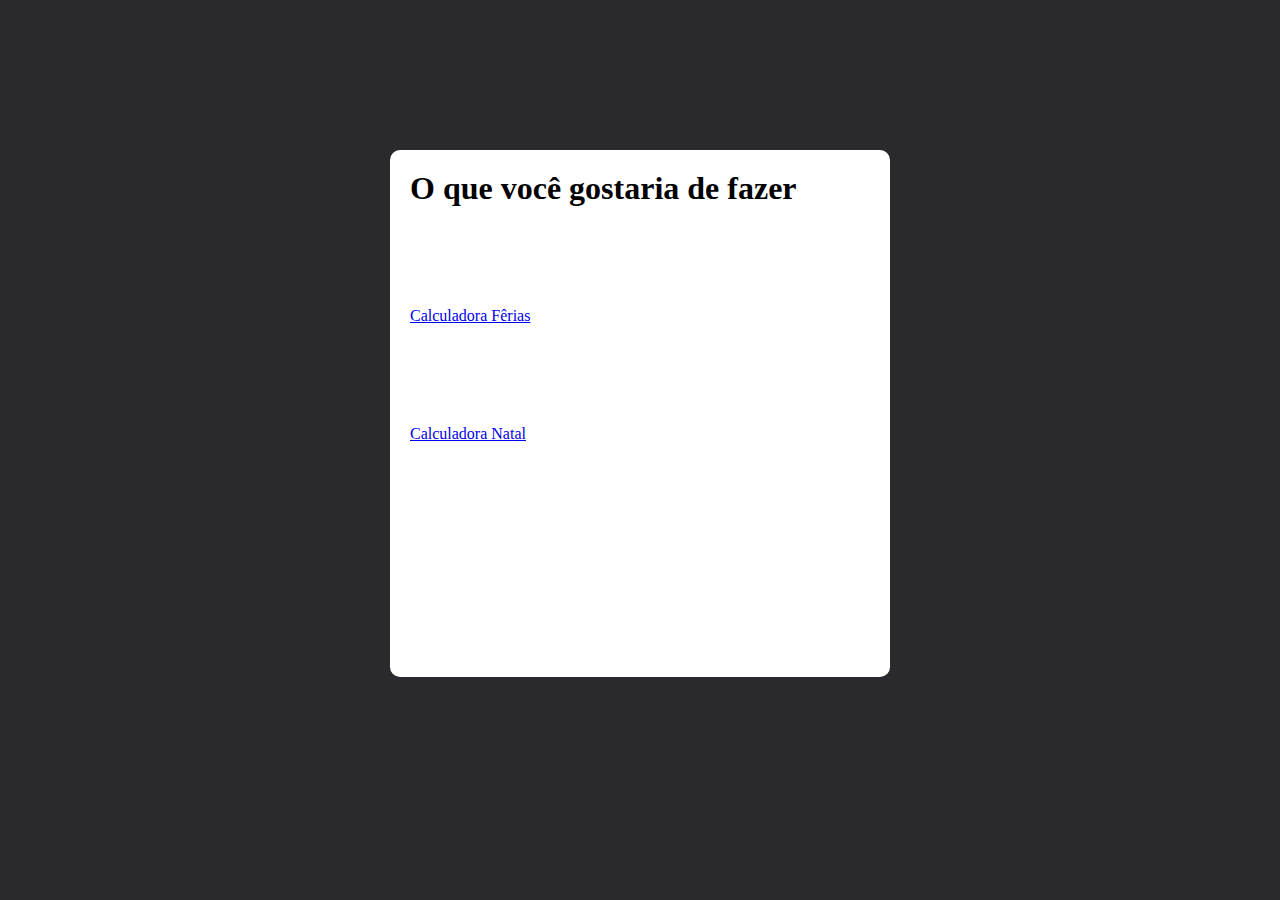
<file: index.html>
<!DOCTYPE html>
<html lang="pt-br">
<head>
  <link rel="preconnect" href="https://fonts.googleapis.com">
  <link rel="preconnect" href="https://fonts.gstatic.com" crossorigin>
  <meta charset="UTF-8">
  <meta name="viewport" content="width=device-width, initial-scale=1.0">
  <title>Document</title>
  <link href="https://fonts.googleapis.com/css2?family=Poppins&family=Roboto:wght@400;700&display=swap" rel="stylesheet">
  <link rel="stylesheet" href="./Ferias/styles/home.css">
</head>
<body>
  <main>
    <h1>O que você gostaria de fazer</h1>
    <div class="calculadoras">
      <a href="./Ferias/pages/calcFerias.html">Calculadora Fêrias</a>
      <a href="./Ferias/pages/calcNatal.html">Calculadora Natal</a>
    </div>
  </main>
</body>
</html>
</file>
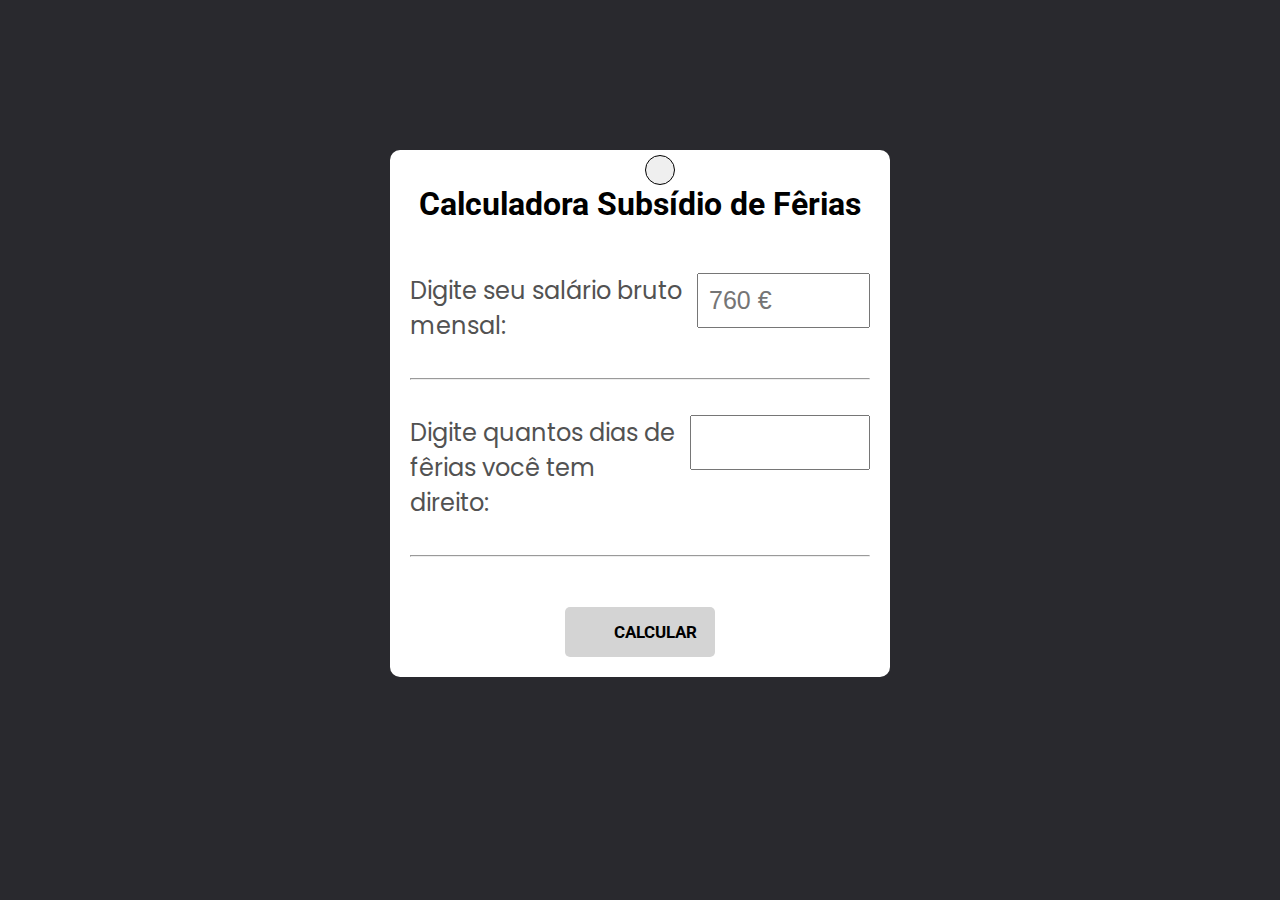
<file: Ferias/pages/calcFerias.html>
<!DOCTYPE html>
<html lang="pt-br">
<head>
  <link rel="preconnect" href="https://fonts.googleapis.com">
  <link rel="preconnect" href="https://fonts.gstatic.com" crossorigin>
  <meta charset="UTF-8">
  <meta name="viewport" content="width=device-width, initial-scale=1.0">
  <title>Calculadora Fêrias</title>
  <link href="https://fonts.googleapis.com/css2?family=Poppins&family=Roboto:wght@400;700&display=swap" rel="stylesheet">
  <link rel="stylesheet" href="../styles/calcFerias.css">
  <script src="../scripts/script.js" defer></script>
</head>
<body>
  <main>
    <button id="back"></button>
    <div class="calc-ferias">
      <h1>Calculadora Subsídio de Fêrias</h1>
      <div class="sub">
        <div class="salario">
          <h2>Digite seu salário bruto mensal:
          </h2>
          <input id="salario" type="number" placeholder="760 €">
        </div>
      <hr>
        <div class="diasFerias">
          <h2>Digite quantos dias de fêrias você tem direito:</h2>
          <input id="meses" type="number">
        </div>
      <hr>
        </div>
        <h2 id="resultado"></h2>
      <input  id="send" type="submit" value="Calcular">
    </div>
  </main>
</body>
</html>
</file>
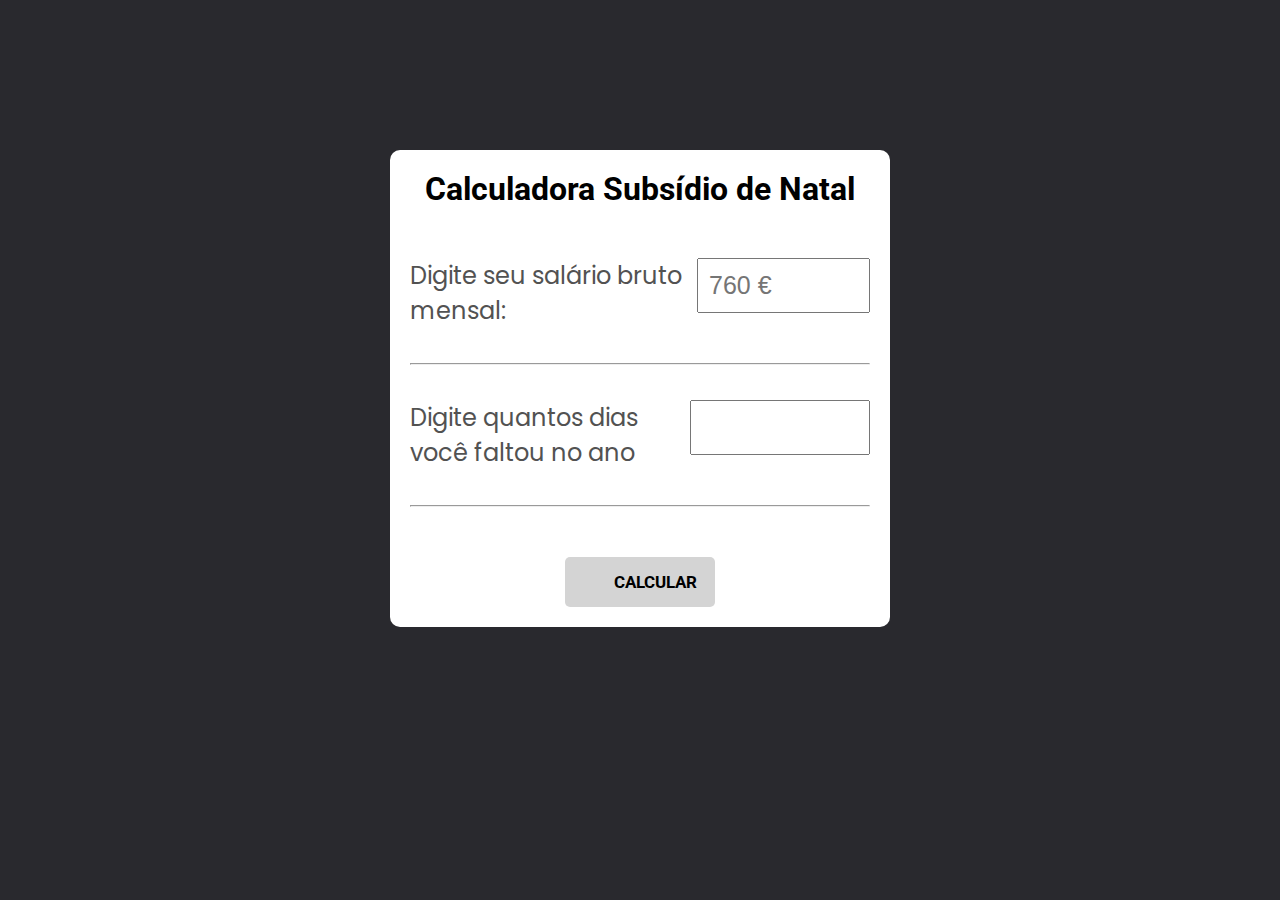
<file: Ferias/pages/calcNatal.html>
<!DOCTYPE html>
<html lang="pt-br">
<head>
  <link rel="preconnect" href="https://fonts.googleapis.com">
  <link rel="preconnect" href="https://fonts.gstatic.com" crossorigin>
  <meta charset="UTF-8">
  <meta name="viewport" content="width=device-width, initial-scale=1.0">
  <title>Calculadora Natal</title>
  <link href="https://fonts.googleapis.com/css2?family=Poppins&family=Roboto:wght@400;700&display=swap" rel="stylesheet">
  <link rel="stylesheet" href="../styles/calcNatal.css">
  <script src="../scripts/natal.js" defer></script>
</head>
<body>
  <main>
    <div class="calc-ferias">
      <h1>Calculadora Subsídio de Natal</h1>
      <div class="sub">
        <div class="salario">
          <h2>Digite seu salário bruto mensal:
          </h2>
          <input id="salario" type="number" placeholder="760 €">
        </div>
      <hr>
        <div class="diasFerias">
          <h2>Digite quantos dias você faltou no ano</h2>
          <input id="dias" type="number">
        </div>
      <hr>
        </div>
        <h2 id="resultado"></h2>
      <input  id="send" type="submit" value="Calcular">
    </div>
  </main>
</body>
</html>
</file>
<file: Ferias/styles/home.css>
* {
  margin: 0;
  padding: 0;
  box-sizing: border-box;
}

:root{
  font-size: 62.5%;
}

body {
  font-size: 1.6rem;
  background-color: #29292E;
}

main {
  border-radius: 1rem;
  background-color: white;
  margin: 15rem auto 0;
  padding: 2rem;
  width: 50rem;
}

.calculadoras {
  margin-top: 10rem;
  height: 35rem;
  width: 50rem;
  gap: 10rem;
  display: flex;
  flex-direction: column;
}
</file>
<file: Ferias/styles/calcFerias.css>
* {
  margin: 0;
  padding: 0;
  box-sizing: border-box;
}

:root{
  font-size: 62.5%;
}

body {
  font-size: 1.6rem;
  background-color: #29292E;
}

main {
  border-radius: 1rem;
  background-color: white;
  margin: 15rem auto 0;
  padding: 3.5rem 2rem 2rem;
  width: 50rem;
}

h1 {
  font-family: 'Roboto';
  font-weight: 700;
  text-align: center;
}

h2 {
  color: rgb(82, 82, 82);
  font-family: 'Poppins';
  font-weight: 400;
}

.sub {
  display:flex;
  flex-direction: column;
  margin: 5rem 0 5rem;
  gap: 3.5rem;
}

#salario {
  width: 17.3rem;
  height: 5.5rem;
  padding-left: 1rem;
  font-size: 2.5rem;
}

#salario::placeholder {
  font-size: 2.5rem;
}

#meses {
  width: 18rem;
  height: 5.5rem;
  padding-left: 1rem;
  font-size: 2.5rem;
}

.salario{
  display: flex;
  gap: 1rem;
}

.diasFerias{
  display: flex;
  gap: 1rem;
}

#send {
  font-size: 1.7rem;
  background-color: rgb(212, 212, 212);
  display: flex;
  margin: 0 auto;
  height: 5rem;
  width: 15rem;
  border: none;
  border-radius: 0.5rem;
  padding-left: 3rem;
  font-weight: bold;
  text-transform: uppercase;
  font-family: 'Roboto';
}

#send:hover {
  background-color: rgb(158, 158, 158);
  color: rgb(255, 255, 255);
  cursor: pointer;
}

#resultado {
  color: green;
  font-weight: 700;
  font-family: 'Roboto';
  text-align: center;
  line-height: 4rem;
  margin-bottom: 2rem;
}

#back {
  position: fixed;
  top: 15.5rem;
  left: 64.5rem;
  width: 3rem;
  height: 3rem;
  border-radius: 50%;
  border: 1px solid;
  cursor: pointer;
}
</file>
<file: Ferias/styles/calcNatal.css>
* {
  margin: 0;
  padding: 0;
  box-sizing: border-box;
}

:root{
  font-size: 62.5%;
}

body {
  font-size: 1.6rem;
  background-color: #29292E;
}

main {
  border-radius: 1rem;
  background-color: white;
  margin: 15rem auto 0;
  padding: 2rem;
  width: 50rem;
}

h1 {
  font-family: 'Roboto';
  font-weight: 700;
  text-align: center;
}

h2 {
  color: rgb(82, 82, 82);
  font-family: 'Poppins';
  font-weight: 400;
}

.sub {
  display:flex;
  flex-direction: column;
  margin: 5rem 0 5rem;
  gap: 3.5rem;
}

#salario {
  width: 17.3rem;
  height: 5.5rem;
  padding-left: 1rem;
  font-size: 2.5rem;
}

#salario::placeholder {
  font-size: 2.5rem;
}

#dias {
  width: 18rem;
  height: 5.5rem;
  padding-left: 1rem;
  font-size: 2.5rem;
}

.salario{
  display: flex;
  gap: 1rem;
}

.diasFerias{
  display: flex;
  gap: 1rem;
}

#send {
  font-size: 1.7rem;
  background-color: rgb(212, 212, 212);
  display: flex;
  margin: 0 auto;
  height: 5rem;
  width: 15rem;
  border: none;
  border-radius: 0.5rem;
  padding-left: 3rem;
  font-weight: bold;
  text-transform: uppercase;
  font-family: 'Roboto';
}

#send:hover {
  background-color: rgb(158, 158, 158);
  color: rgb(255, 255, 255);
  cursor: pointer;
}

#resultado {
  color: green;
  font-weight: 700;
  font-family: 'Roboto';
  text-align: center;
  line-height: 4rem;
  margin-bottom: 2rem;
}

.hide {
  visibility: hidden;
}
</file>
